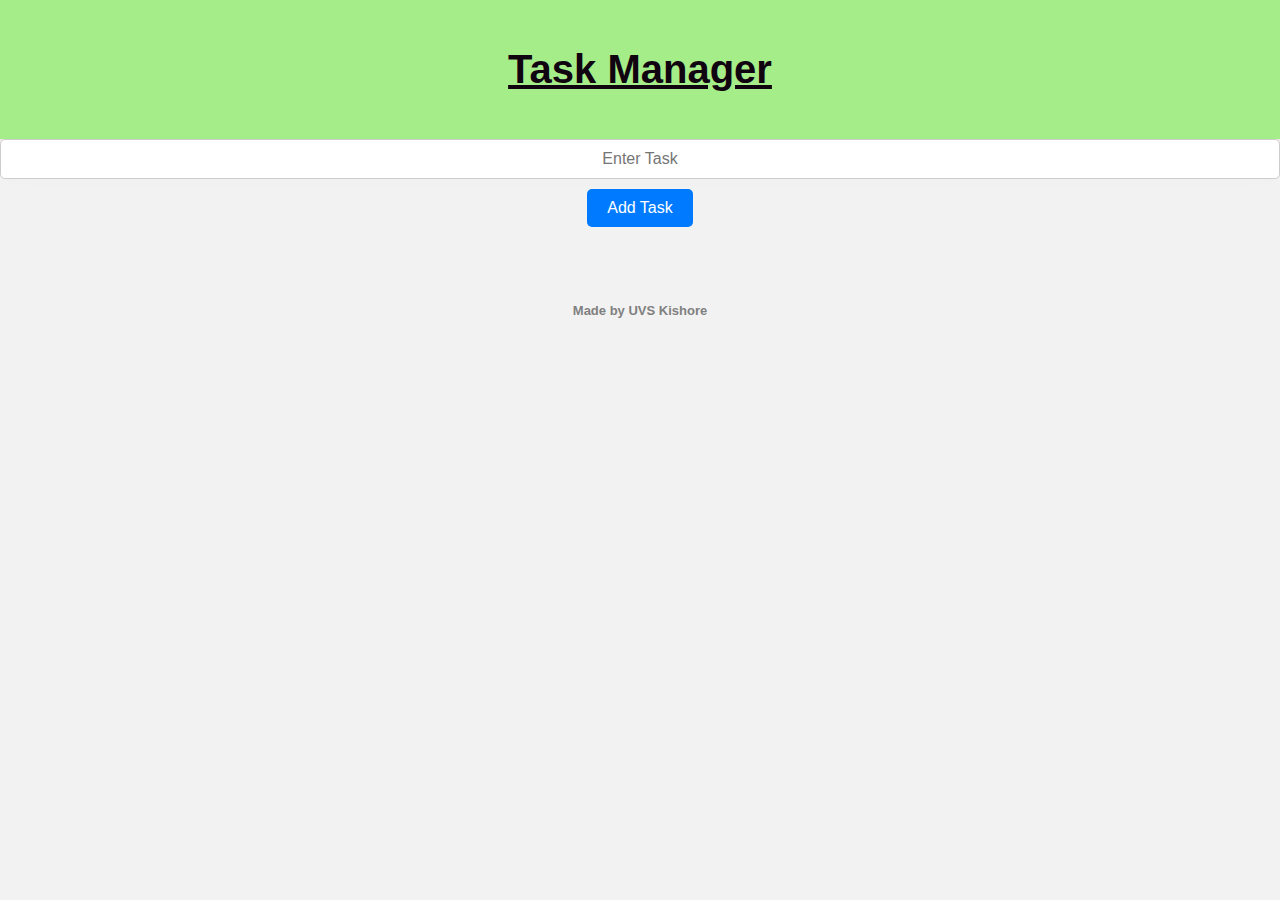
<file: index.html>
<html>
    <head>
        <meta charset="UTF-8">
        <meta name="viewport" content="width=device-width, initial-scale=1.0">
        <title>Task Management Application</title>
        <link rel="stylesheet" href="Day2Task2.css">
    </head>
    <body>
        <header>
            <h1><u>Task Manager</u></h1>
        </header>
        <section id="task-form">
            <input type="text" id="task-input" placeholder="Enter Task">
            <button id="add-task-btn" class="add-task-btn">Add Task</button>
        </section>
        <section>
        <ul id="task-list" class="task-list"></ul>
        <center><button id="clear-all-btn" class="clear-all-btn">Clear All</button>
        <p><b>Made by UVS Kishore</b></p>
        </center>
        </section>
        <script src="Day2Task2.js"></script>
    </body>
</html>
</file>
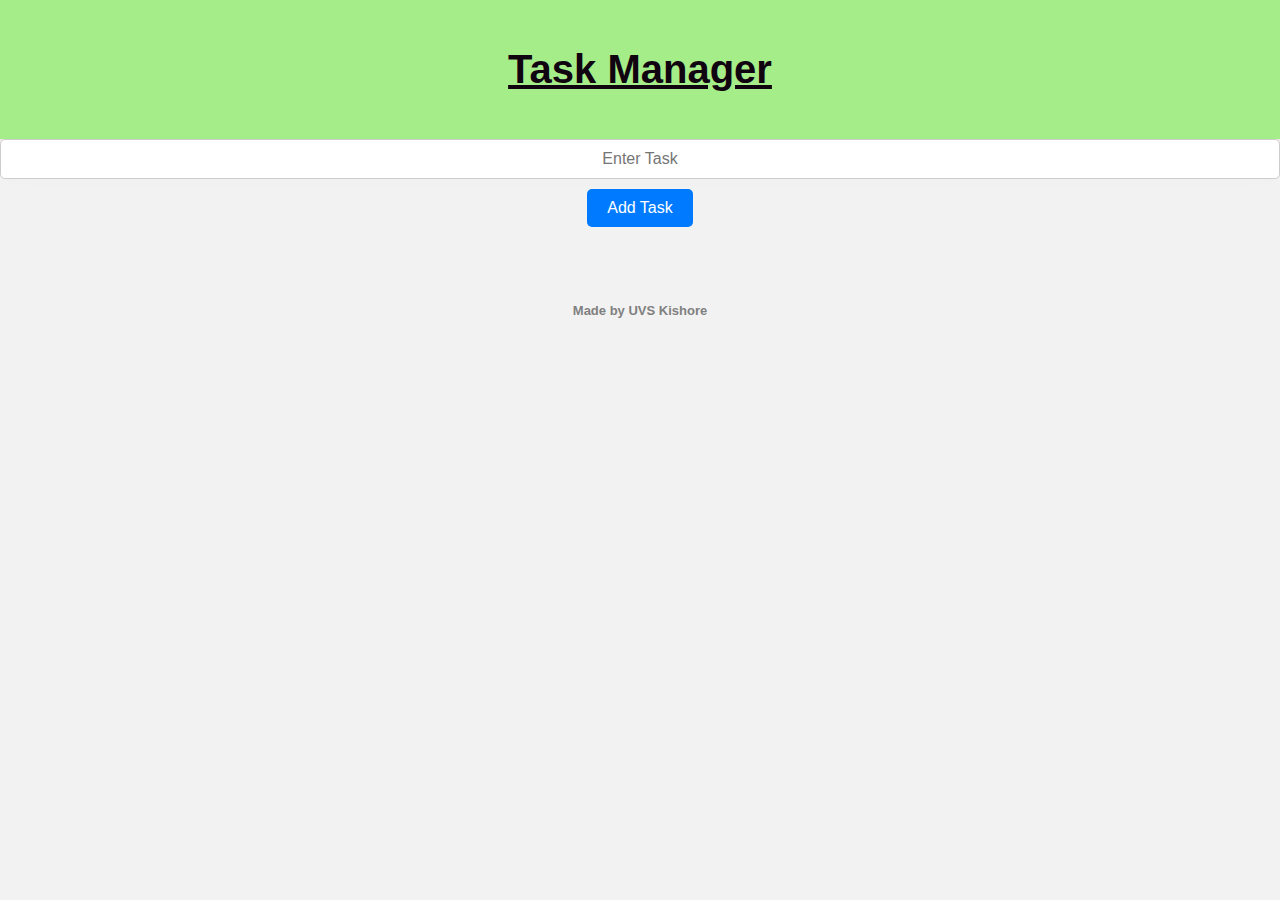
<file: Day2Task2.html>
<html>
    <head>
        <meta charset="UTF-8">
        <meta name="viewport" content="width=device-width, initial-scale=1.0">
        <title>Task Management Application</title>
        <link rel="stylesheet" href="Day2Task2.css">
    </head>
    <body>
        <header>
            <h1><u>Task Manager</u></h1>
        </header>
        <section id="task-form">
            <input type="text" id="task-input" placeholder="Enter Task">
            <button id="add-task-btn" class="add-task-btn">Add Task</button>
        </section>
        <section>
        <ul id="task-list" class="task-list"></ul>
        <center><button id="clear-all-btn" class="clear-all-btn">Clear All</button>
        <p><b>Made by UVS Kishore</b></p>
        </center>
        </section>
        <script src="Day2Task2.js"></script>
    </body>
</html>
</file>
<file: Day2Task2.css>
body {
    font-family: Arial, sans-serif;
    margin: 0;
    padding: 0;
    background-color: #f2f2f2;
}
.title:hover {
    color: #6b46c1;
  transform: scale(1.50);
}
header{
    height: auto;
    background-color: rgb(165, 237, 136);
    text-align: center;
    padding:20;
    font-family:'Gill Sans', 'Gill Sans MT', Calibri, 'Trebuchet MS', sans-serif;
    font-size: 20px;
    color: rgb(17, 4, 17);
    box-shadow: 0 10px 40px rgba(241, 6, 191, 0.1);
}
#task-form{
        display: flex;
        flex-direction: column;
        align-items: center;
}
#task-input{
    width: 100%;
    padding: 10px;
    border: 1px solid #ccc;
    border-radius: 5px;
    margin-bottom: 10px;
    font-size: 16px;
    text-align: center;
}
.add-task-btn {
    background-color: #007bff;
    color: #fff;
    border: none;
    border-radius: 5px;
    padding: 10px 20px;
    cursor: pointer;
    font-size: 16px;
}
.add-task-btn:hover {
    background-color: #0056b3;
}

#task-list {
    padding: 20px;
}
li {
    display: flex;
    justify-content: space-between;
    align-items: center;
    margin: 0;
    padding: 10px;
    background-color: #f9f9f9;
    border-radius: 5px;
    margin-bottom: 10px;
    font-size: 16px;
}

.completed {
    text-decoration: line-through;
    opacity: 0.5;
}

.delete-btn {
    background-color: #ff3333;
    color: #fff;
    border: none;
    border-radius: 5px;
    cursor: pointer;
    margin-top: 5px;
    padding: 5px 10px;
    font-size: 14px;
}

.delete-btn:hover {
    background-color: #cc0000;
}


/* Expected Completion Styles */
.expected-completion {
    flex-grow: 1; /* Expand to fill available space */
    margin-right: 10px; /* Add margin to separate from other buttons */
    padding: 5px;
    border: 1px solid #ccc;
    border-radius: 5px;
    font-size: 14px;
}

/* Completed Button Styles */
.complete-btn {
    background-color: #33cc33;
    color: #fff;
    border: none;
    border-radius: 5px;
    padding: 5px 10px;
    font-size: 14px;
    cursor: pointer;
}

.complete-btn:hover {
    background-color: #2ca02c;
}
/* Clear All Button Styles */
.clear-all-btn {
    display: none; /* Hide the button by default */
    background-color: #ff3333;
    color: #fff;
    border: none;
    border-radius: 5px;
    padding: 10px 20px;
    font-size: 14px;
    cursor: pointer;
    margin-top: 10px;
    text-align: center;
}

.clear-all-btn:hover {
    background-color: #cc0000;
}

p{
  color: grey;
  font-size: 13px;
  margin-top: 20px;
}
</file>
